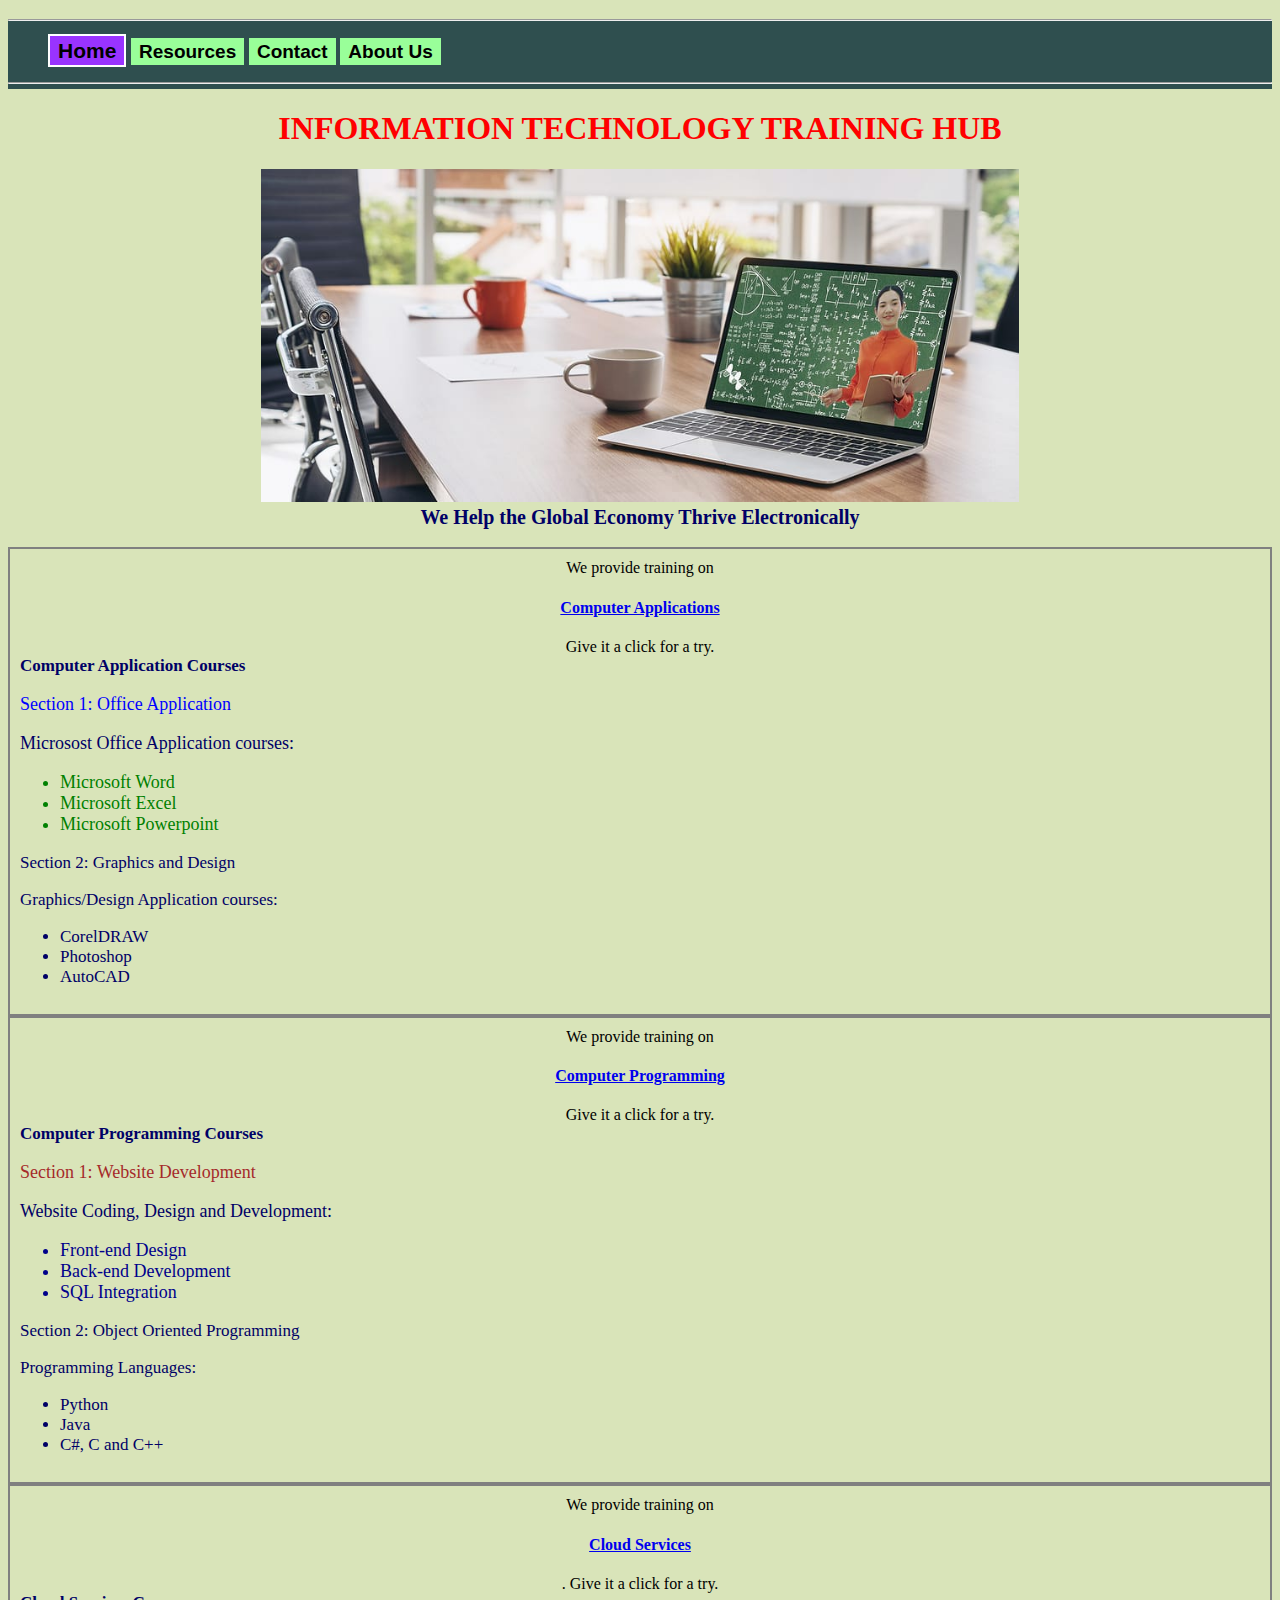
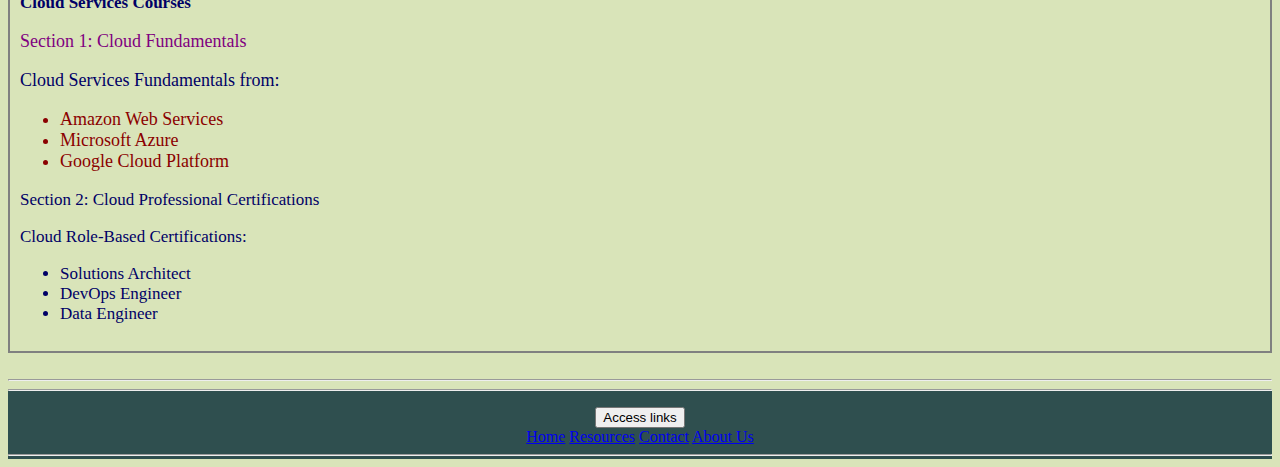
<file: index.html>
<!DOCTYPE html>
<html>
    <head>
        <title>Computer Training - Home</title>
		<link rel="stylesheet" href="https://stackpath.bootstrapcdn.com/bootstrap/4.5.0/css/bootstrap.min.css" 
		integrity="sha384-9aIt2nRpC12Uk9gS9baDl411NQApFmC26EwAOH8WgZl5MYYxFfc+NcPb1dKGj7Sk" crossorigin="anonymous">
		
	    <script src="https://code.jquery.com/jquery-3.5.1.slim.min.js" integrity="sha384-DfXdz2htPH0lsSSs5nCTpuj/zy4C+OGpamoFVy38MVBnE+IbbVYUew+OrCXaRkfj" crossorigin="anonymous"></script>
        <script src="https://cdn.jsdelivr.net/npm/popper.js@1.16.0/dist/umd/popper.min.js" integrity="sha384-Q6E9RHvbIyZFJoft+2mJbHaEWldlvI9IOYy5n3zV9zzTtmI3UksdQRVvoxMfooAo" crossorigin="anonymous"></script>
        <script src="https://stackpath.bootstrapcdn.com/bootstrap/4.5.0/js/bootstrap.min.js" integrity="sha384-OgVRvuATP1z7JjHLkuOU7Xw704+h835Lr+6QL9UvYjZE3Ipu6Tp75j7Bh/kR0JKI" crossorigin="anonymous"></script>
		<link rel="stylesheet" href="style.css"/>
		<link rel="stylesheet" href="variables.css"/>
		<link rel="stylesheet" href="nesting.css"/>
		<link rel="stylesheet" href="inheritance.css"/>
    </head>
    <body>
		
	<h3>
    <div id="wrapper">
        <hr />
        <p>
        <div id="nav">

            <ul>
                <li class ="main"><a href="index.html">Home</a></li>
                <li><a href="resources.html">Resources</a></li>
                <li><a href="contact.html">Contact</a></li>
                <li><a href="about.html">About Us</a></li>
            </ul>

        </div>
        <hr />
    </div>
    </h3>
    
	<center>
        <h1><b>INFORMATION TECHNOLOGY TRAINING HUB</b></h1>
        
		
		<img src="Images\thumb900.jpg" width="60%" />
		
		<br/>
		<b><div id ="Mission">We Help the Global Economy Thrive Electronically</div></b>
		<br/>
    </center>
	<div class="container">
        <div class="row">
            <div class="col-4">
			
			    <div class="alert alert-primary" role="alert">
                    <center>We provide training on <a href="resources.html#section1" class="alert-link"><h4><b>Computer Applications</b></h4></a> Give it a click for a try.</center>
                </div>
                <div id = "Applications"> <b>Computer Application Courses</b> 
				<div id = "nest1">
                    <p>Section 1: Office Application</p>

                Microsost Office Application courses:
                <ul>
                    <li>Microsoft Word</li>
                    <li>Microsoft Excel</li>
                    <li>Microsoft Powerpoint</li>
                </ul>
                </div>

                <p>Section 2: Graphics and Design</p>

                Graphics/Design Application courses:
                <ul>
                    <li>CorelDRAW</li>
                    <li>Photoshop</li>
                    <li>AutoCAD</li>
                </ul>				
				</div>
            </div>
			
			
            <div class="col-4">
			    <div class="alert alert-secondary" role="alert">
                    <center>We provide training on <a href="resources.html#section2" class="alert-link"><h4><b>Computer Programming</b></h4></a> Give it a click for a try.</center>
                </div>
                <div id = "Programming"> <b>Computer Programming Courses</b> 
				
				<div id = "nest2">
                <p>Section 1: Website Development</p>

                Website Coding, Design and Development:
                <ul>
                    <li>Front-end Design</li>
                    <li>Back-end Development</li>
                    <li>SQL Integration</li>
                </ul>
                </div>

                <p>Section 2: Object Oriented Programming</p>

                Programming Languages:
                <ul>
                    <li>Python</li>
                    <li>Java</li>
                    <li>C#, C and C++</li>
                </ul>				
				</div>
            </div>
			
            <div class="col-4">
			    <div class="alert alert-light" role="alert">
                <center>We provide training on <a href="resources.html#section3" class="alert-link"><h4><b>Cloud Services</b></h4></a>. Give it a click for a try.</center>
                </div>
                <div id = "Cloud"> <b>Cloud Services Courses</b>
				
				<div id = "nest3">
                <p>Section 1: Cloud Fundamentals</p>

                Cloud Services Fundamentals from:
                <ul>
                    <li>Amazon Web Services</li>
                    <li>Microsoft Azure</li>
                    <li>Google Cloud Platform</li>
                </ul>
                </div>

                <p> Section 2: Cloud Professional Certifications</p>

                Cloud Role-Based Certifications:
                <ul>
                    <li>Solutions Architect</li>
                    <li>DevOps Engineer</li>
                    <li>Data Engineer</li>
                </ul>
				
				</div>
            </div>
        </div>
    </div>	
    <br/>
    <hr />
    <center>
	<div id="wrapper">
    <hr />
    <p>
    <div class="dropdown">
	
        <button class="btn btn-secondary dropdown-toggle" type="button" id="dropdownMenuButton" data-toggle="dropdown" aria-haspopup="true" aria-expanded="false">
            Access links
        </button>
        <div class="dropdown-menu" aria-labelledby="dropdownMenuButton">
		    <a class="dropdown-item" href="index.html">Home</a>
            <a class="dropdown-item" href="resources.html">Resources</a>
            <a class="dropdown-item" href="contact.html">Contact</a>
            <a class="dropdown-item" href="about.html">About Us</a>
        </div>
        </div>
	<hr />
    </div>	
	</center>
    </body>
</html>
</file>
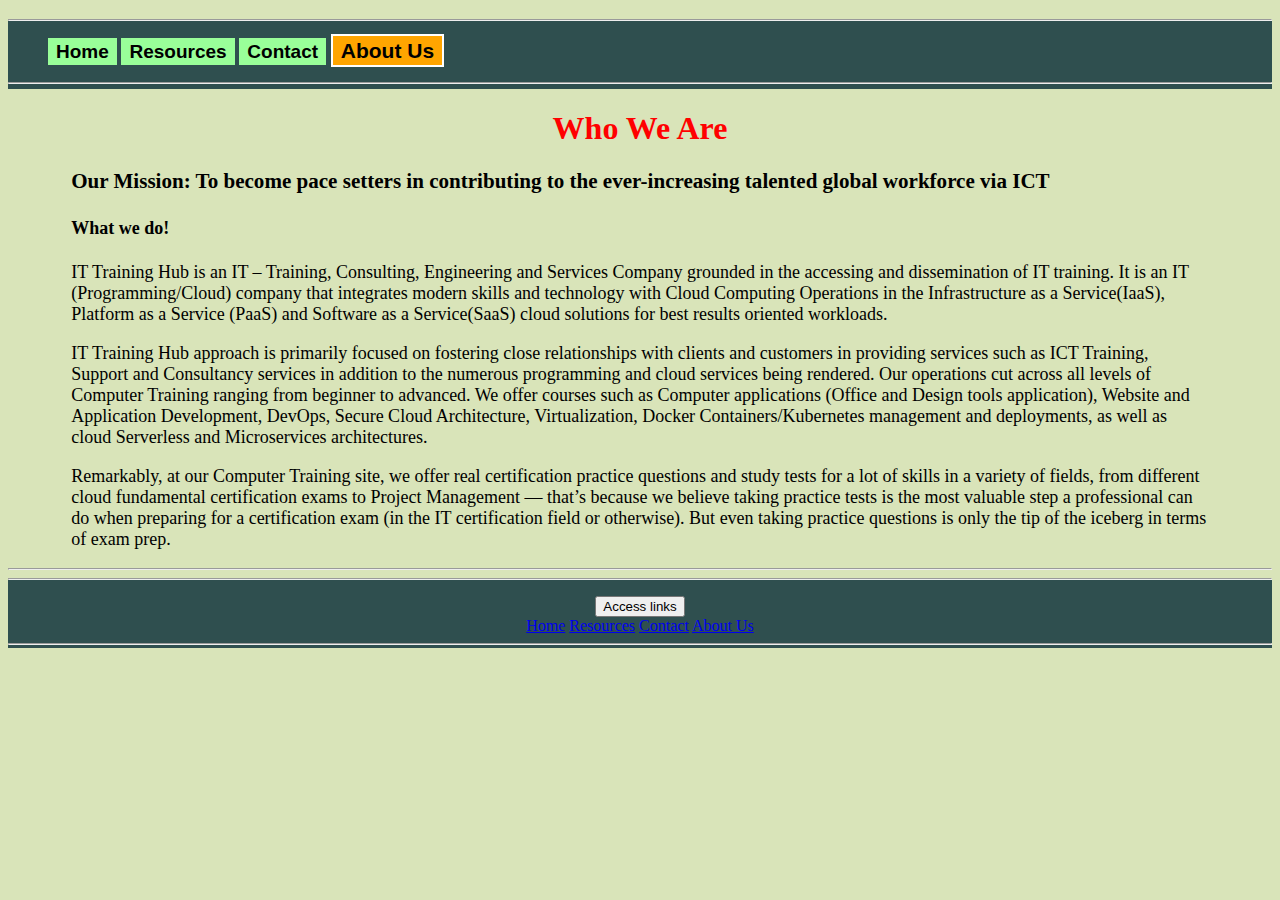
<file: about.html>
<!DOCTYPE html>
<html>
    <head>
        <title>Computer Training - About Us</title>
		<link rel="stylesheet" href="https://stackpath.bootstrapcdn.com/bootstrap/4.5.0/css/bootstrap.min.css" 
		integrity="sha384-9aIt2nRpC12Uk9gS9baDl411NQApFmC26EwAOH8WgZl5MYYxFfc+NcPb1dKGj7Sk" crossorigin="anonymous">
		
	    <script src="https://code.jquery.com/jquery-3.5.1.slim.min.js" integrity="sha384-DfXdz2htPH0lsSSs5nCTpuj/zy4C+OGpamoFVy38MVBnE+IbbVYUew+OrCXaRkfj" crossorigin="anonymous"></script>
        <script src="https://cdn.jsdelivr.net/npm/popper.js@1.16.0/dist/umd/popper.min.js" integrity="sha384-Q6E9RHvbIyZFJoft+2mJbHaEWldlvI9IOYy5n3zV9zzTtmI3UksdQRVvoxMfooAo" crossorigin="anonymous"></script>
        <script src="https://stackpath.bootstrapcdn.com/bootstrap/4.5.0/js/bootstrap.min.js" integrity="sha384-OgVRvuATP1z7JjHLkuOU7Xw704+h835Lr+6QL9UvYjZE3Ipu6Tp75j7Bh/kR0JKI" crossorigin="anonymous"></script>
		<link rel="stylesheet" href="style.css"/>
		<link rel="stylesheet" href="inheritance.css"/>
    </head>
    <body>
	
        		
	    <h3>
        <div id="wrapper">
        <hr />
        <p>
            <div id="nav">

            <ul>
                <li><a href="index.html">Home</a></li>
                <li><a href="resources.html">Resources</a></li>
                <li><a href="contact.html">Contact</a></li>
                <li class="about"><a href="about.html">About Us</a></li>
            </ul>

             </div>
        <hr />
        </div>
        </h3>
		
	<center>
		<h1><b>Who We Are</b></h1>
	</center>	
	
	<div id="aboutdetails">
		<h3><b>Our Mission</b>: To become pace setters in contributing to the ever-increasing talented global workforce via ICT</h3>
	
		
		<h4><b>What we do!</b></h4>
		
		
		IT Training Hub is an IT – Training, Consulting, Engineering and Services Company grounded in the accessing and dissemination of IT training. It is an IT (Programming/Cloud) company that integrates modern 
		skills and technology with Cloud Computing Operations in the Infrastructure as a Service(IaaS), Platform as a Service
		(PaaS) and Software as a Service(SaaS) cloud solutions for best results oriented workloads.<p></p>
		
		IT Training Hub approach is primarily focused on fostering close relationships with clients and customers in providing services such as
		ICT Training, Support and Consultancy services in addition to the numerous programming and cloud services being rendered. Our 
		operations cut across all levels of Computer Training ranging from beginner to advanced. We offer courses such as Computer applications 
		(Office and Design tools application), Website and Application Development, DevOps, Secure Cloud Architecture, Virtualization, Docker 
		Containers/Kubernetes management and deployments, as well as cloud Serverless and Microservices architectures.
        <p><p/>
        Remarkably, at our Computer Training site, we offer real certification practice questions and study tests for a lot of skills in
		a variety of fields, from different cloud fundamental certification exams to Project Management — that’s because we believe 
		taking practice tests is the most valuable step a professional can do when preparing for a certification exam (in the IT 
		certification field or otherwise). But even taking practice questions is only the tip of the iceberg in terms of exam prep.
    </div>
		
		
	<hr />	
	<center>
	<div id="wrapper">
    <hr />
    <p>
    <div class="dropdown">
	
        <button class="btn btn-secondary dropdown-toggle" type="button" id="dropdownMenuButton" data-toggle="dropdown" aria-haspopup="true" aria-expanded="false">
            Access links
        </button>
        <div class="dropdown-menu" aria-labelledby="dropdownMenuButton">
		    <a class="dropdown-item" href="index.html">Home</a>
            <a class="dropdown-item" href="resources.html">Resources</a>
            <a class="dropdown-item" href="contact.html">Contact</a>
            <a class="dropdown-item" href="about.html">About Us</a>
        </div>
        </div>
	<hr />
    </div>	
	</center>
		
    </body>
</html>
</file>
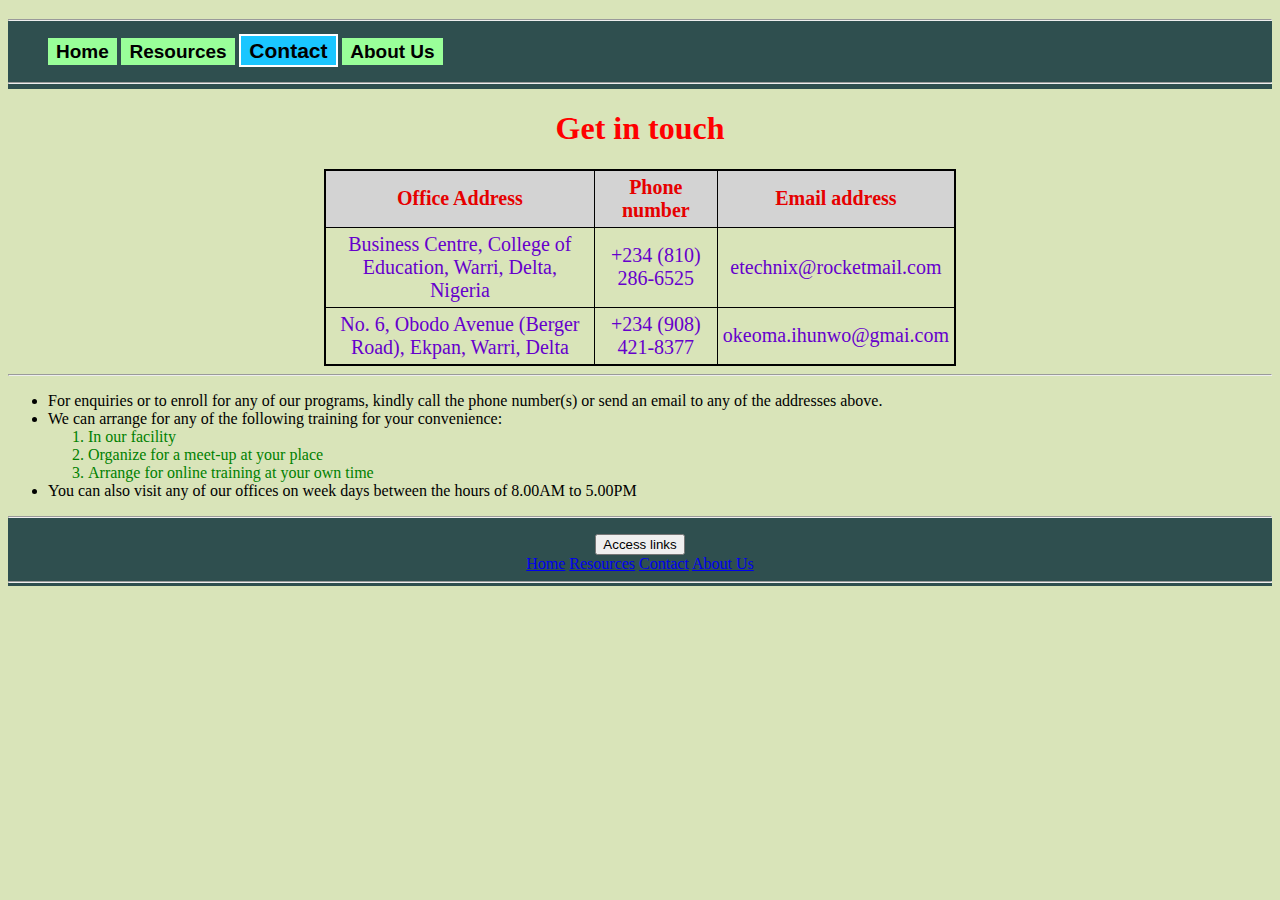
<file: contact.html>
<!DOCTYPE html>
<html>
    <head>
        <title>Computer Training - Contact</title>
		<link rel="stylesheet" href="https://stackpath.bootstrapcdn.com/bootstrap/4.5.0/css/bootstrap.min.css" 
		integrity="sha384-9aIt2nRpC12Uk9gS9baDl411NQApFmC26EwAOH8WgZl5MYYxFfc+NcPb1dKGj7Sk" crossorigin="anonymous">
		
	    <script src="https://code.jquery.com/jquery-3.5.1.slim.min.js" integrity="sha384-DfXdz2htPH0lsSSs5nCTpuj/zy4C+OGpamoFVy38MVBnE+IbbVYUew+OrCXaRkfj" crossorigin="anonymous"></script>
        <script src="https://cdn.jsdelivr.net/npm/popper.js@1.16.0/dist/umd/popper.min.js" integrity="sha384-Q6E9RHvbIyZFJoft+2mJbHaEWldlvI9IOYy5n3zV9zzTtmI3UksdQRVvoxMfooAo" crossorigin="anonymous"></script>
        <script src="https://stackpath.bootstrapcdn.com/bootstrap/4.5.0/js/bootstrap.min.js" integrity="sha384-OgVRvuATP1z7JjHLkuOU7Xw704+h835Lr+6QL9UvYjZE3Ipu6Tp75j7Bh/kR0JKI" crossorigin="anonymous"></script>
		<meta name="viewport" content="width=device-width, initial-scale=1.0">
		<link rel="stylesheet" href="style.css"/>
		<link rel="stylesheet" href="inheritance.css"/>
		
		<style>
            table {
                border: 2px solid black;
                border-collapse: collapse;
                width: 50%;
				font-size: 20px;
            }

            th, td {
                border: 1px solid black;
                padding: 5px;
                text-align: center;
				color: white;
            }

            th {
                background-color: lightgray;
				color: #e60000;
            }	
		    @media(min-width: 600px) {
                td{			
                color: #6600cc;
                }
            }
	
            @media (max-width: 599px) {
	            td{
		        color: white;
		        }
            }		
       			
        </style>
    </head>
    <body>
		
	<h3>
    <div id="wrapper">
        <hr />
        <p>
        <div id="nav">

            <ul>
                <li><a href="index.html">Home</a></li>
                <li><a href="resources.html">Resources</a></li>
                <li class="contact"><a href="contact.html">Contact</a></li>
                <li><a href="about.html">About Us</a></li>
            </ul>

        </div>
        <hr />
    </div>
    </h3>
	
    <center>	
        <h1><b>Get in touch</b></h1>


        <table>
            <tr>
                <th>Office Address</th>
                <th>Phone number</th>
				<th>Email address</th>
            </tr>
            <tr>
                <td>Business Centre, College of Education, Warri, Delta, Nigeria</td>
                <td>+234 (810) 286-6525</td>
				<td>etechnix@rocketmail.com</td>
                
            </tr>
            <tr>
                <td>No. 6, Obodo Avenue (Berger Road), Ekpan, Warri, Delta</td>
                <td>+234 (908) 421-8377</td>
				<td>okeoma.ihunwo@gmai.com</td>
            </tr>
            
               
        </table>        
    </center>
	<hr />
	
    <ul>	
	    <li>For enquiries or to enroll for any of our programs, kindly call the phone number(s) or send an email to any of the addresses above.</li>
	    <li>We can arrange for any of the following training for your convenience:
	        <ol>
			    <li>In our facility</li>
				<li>Organize for a meet-up at your place</li>
				<li>Arrange for online training at your own time</li>
		    </ol>
		</li>	
	    <li>You can also visit any of our offices on week days between the hours of 8.00AM to 5.00PM</li>	
	</ul>
	
	<center>
	<div id="wrapper">
    <hr />
    <p>
    <div class="dropdown">
	
        <button class="btn btn-secondary dropdown-toggle" type="button" id="dropdownMenuButton" data-toggle="dropdown" aria-haspopup="true" aria-expanded="false">
            Access links
        </button>
        <div class="dropdown-menu" aria-labelledby="dropdownMenuButton">
		    <a class="dropdown-item" href="index.html">Home</a>
            <a class="dropdown-item" href="resources.html">Resources</a>
            <a class="dropdown-item" href="contact.html">Contact</a>
            <a class="dropdown-item" href="about.html">About Us</a>
        </div>
        </div>
	<hr />
    </div>	
	</center>
    </body>
</html>
</file>
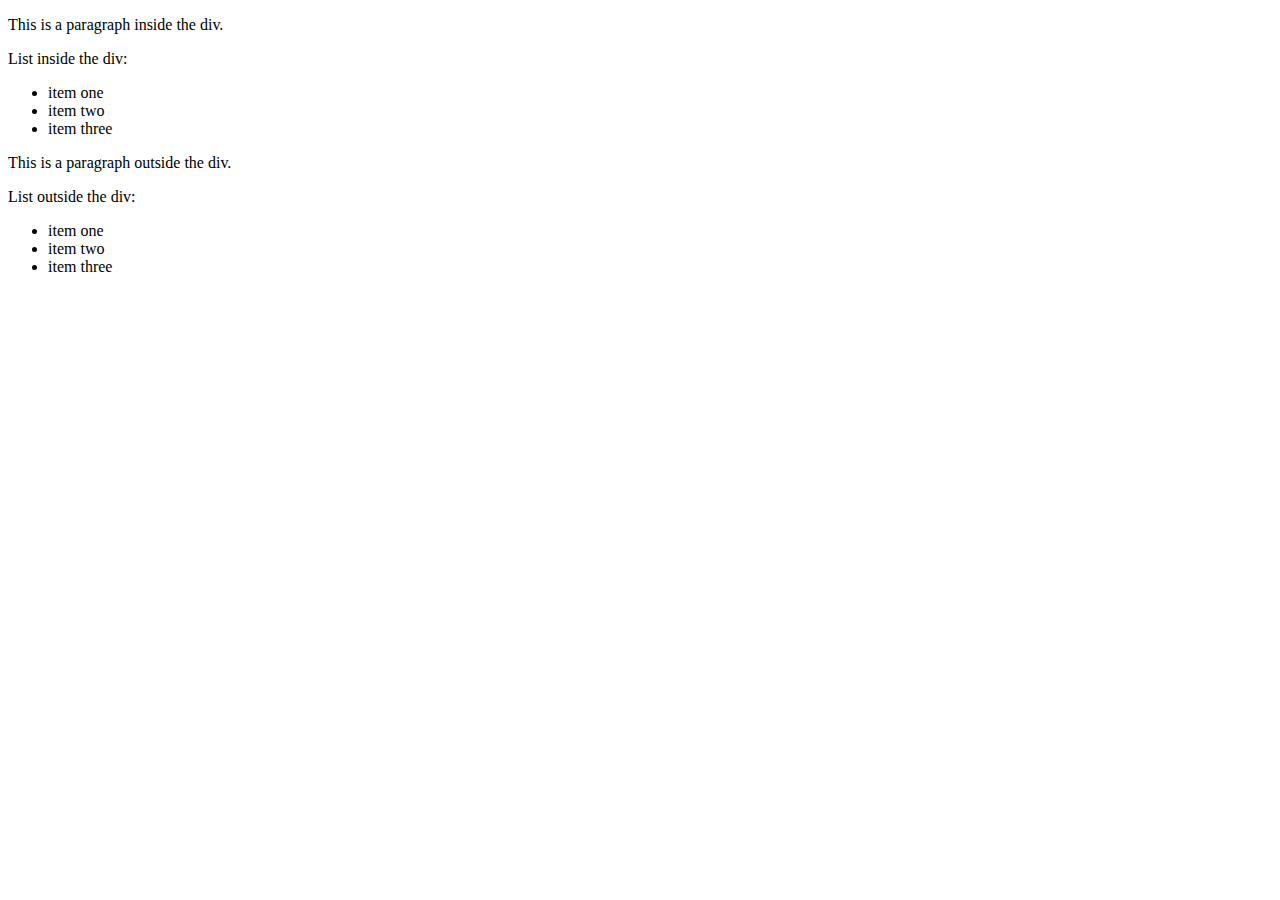
<file: nesting.html>
<!DOCTYPE html>
<html>
    <head>
        <title>My Web Page!</title>
        <link rel="stylesheet" href="nesting.css">
    </head>
    <body>

        <div>
            <p>This is a paragraph inside the div.</p>

            List inside the div:
            <ul>
                <li>item one</li>
                <li>item two</li>
                <li>item three</li>
            </ul>
        </div>

        <p>This is a paragraph outside the div.</p>

        List outside the div:
        <ul>
            <li>item one</li>
            <li>item two</li>
            <li>item three</li>
        </ul>

    </body>
</html>
</file>
<file: style.css>
.col-4{
border: 2px solid gray;
padding: 10px;

}

h1{
 color: red;
}

#unordered{
	color: blue
}

ol > li
{
	color: green;
}

.first{
  color: darkred;
}

h2{

 color: black;

}
#aboutdetails{
	width:90%;
	margin: auto;
	font-size: 18px;
}

#wrapper{
padding: 0px;
width:100%;
height:70px;
margin: auto;
font-family: calibri;
Background: #2F4F4F;

}

#nav ul li{
list-style-type: none;
display: inline;
padding: 3px 8px 3px 8px;
background-color: #99FF99;
font-size: 19px;
font-family: pristina, sans-serif;
}

#nav a{
text-decoration: none;
color: black;
 }
 
#nav a:hover{
color: white;
}

#nav a:active{
color: white;
background-color: red;
}

@media(min-width: 600px) {
    body{			
        background-color: #d9e4b9;
		}
    }
	
@media (max-width: 599px) {
	body{
		background-color: #9966ff;
		}
    }
</file>
<file: variables.css>
#Mission {
  font-size: 20px;
  color: #000066;
}

#Programming {
  font-size: 17px;
  color: #000066;
}

#Applications {
  font-size: 17px;
  color: #000066;
}

#Cloud {
  font-size: 17px;
  color: #000066;
}

/*# sourceMappingURL=variables.css.map */
</file>
<file: nesting.css>
#nest1 {
  font-size: 18px;
}
#nest1 p {
  color: blue;
}
#nest1 ul {
  color: green;
}

#nest2 {
  font-size: 18px;
}
#nest2 p {
  color: brown;
}
#nest2 ul {
  color: darkblue;
}

#nest3 {
  font-size: 18px;
}
#nest3 p {
  color: purple;
}
#nest3 ul {
  color: darkred;
}

/*# sourceMappingURL=nesting.css.map */
</file>
<file: inheritance.css>
#nav ul .about, #nav ul .contact, #nav ul .resources, #nav ul .main {
  border: 2px solid white;
  font-size: 21px;
  font-weight: bold;
}

#nav ul .main {
  background-color: #9933ff;
}

#nav ul .resources {
  background-color: #ff4dff;
}

#nav ul .contact {
  background-color: #1ac6ff;
}

#nav ul .about {
  background-color: orange;
}

/*# sourceMappingURL=inheritance.css.map */
</file>
